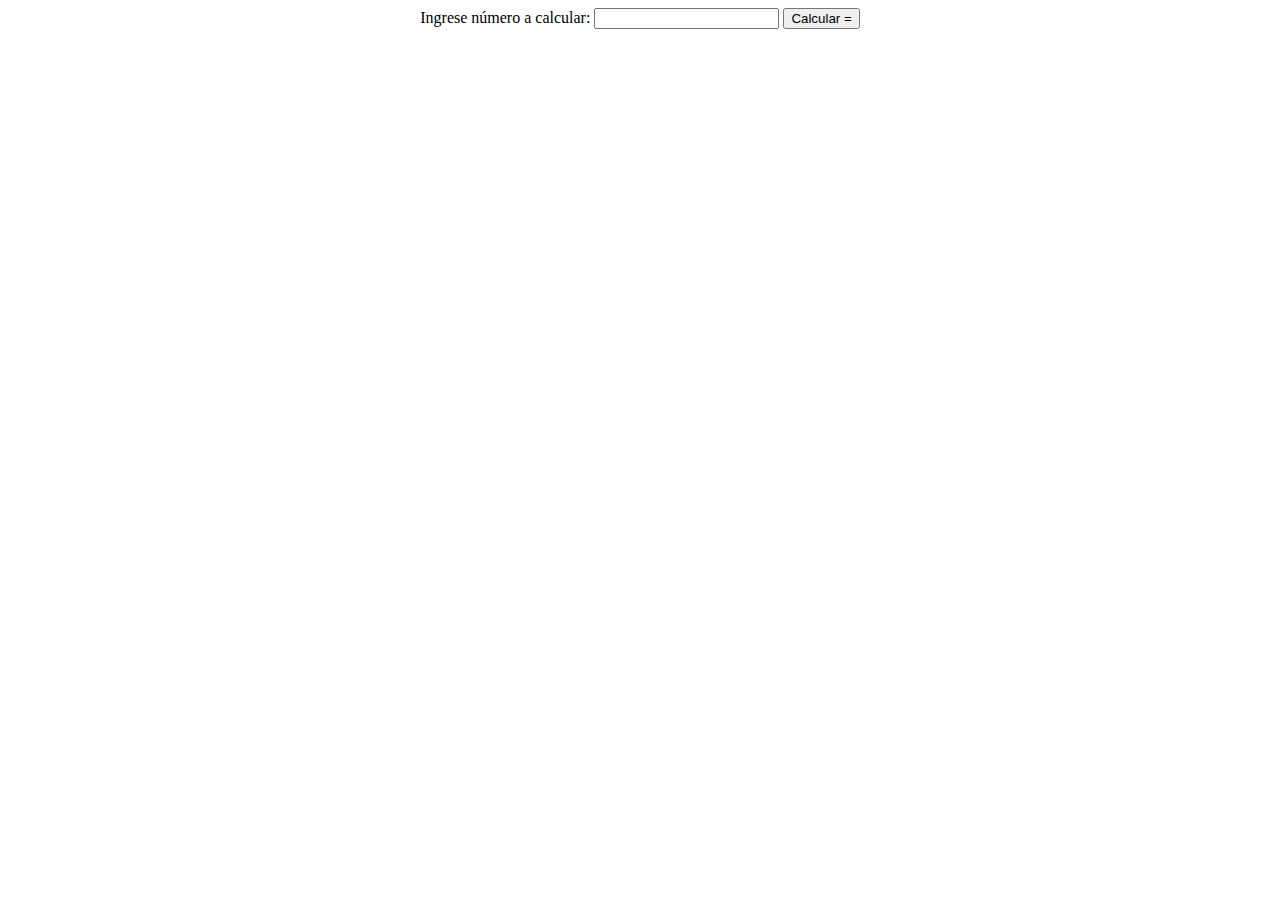
<file: TrabajoFinalPG2/tpg2/index.html>
<!DOCTYPE html>
<html>
<head>
<meta charset="UTF-8">
<title>Calcular 2 números</title>
</head>
<script src="js/calc.js"></script>
<script src="js/jquery-3.4.1.min.js"></script>
<body>
	<div align="center">
	<label for="txtNumero1">Ingrese número a calcular:</label>
	<input id="txtNumero1" name="txtNumero1">
	
	<button type="button" onclick="calcular()">Calcular = </button>
	<br><br>
	<label id="lblRes"></label>
	</div>
</body>
</html>
</file>
